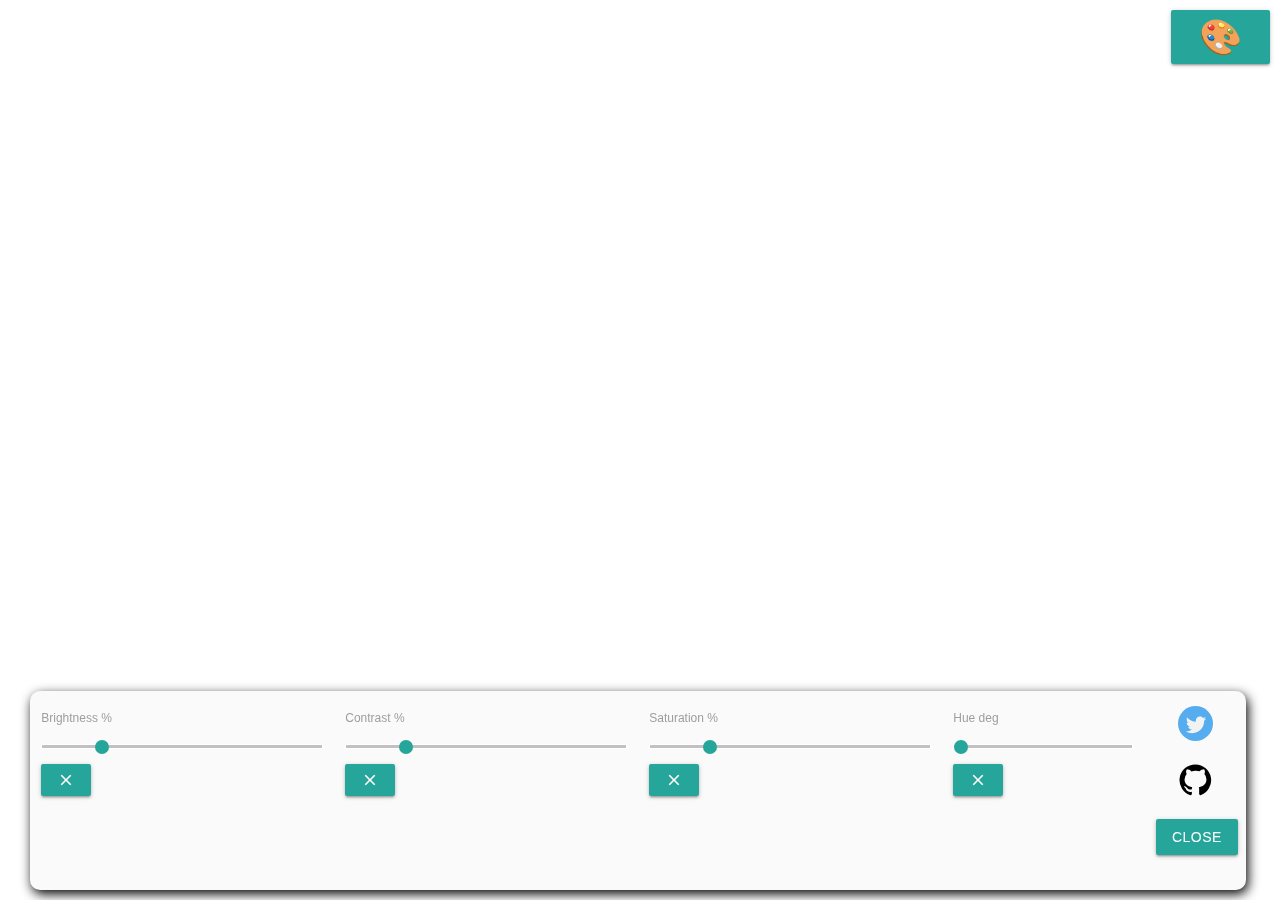
<file: panel.html>
<!DOCTYPE html>
  <html>
    <head>
      <title>Kant C 💩</title>
      <!--Let browser know website is optimized for mobile-->
      <meta name="viewport" content="width=device-width, initial-scale=1.0"/>
      <link href="https://fonts.googleapis.com/icon?family=Material+Icons" rel="stylesheet">
      <link href="https://cdnjs.cloudflare.com/ajax/libs/materialize/1.0.0/css/materialize.min.css" rel="stylesheet" media="screen,projection">
    </head>

    <body>
      <div style="position: fixed; top:10px; right:10px" id="open_kantcshit">
        <a class="waves-effect waves-light btn-large" id="br_reset" style="font-size:2.3em">🎨</a>
      </div>
<div style="position: fixed; bottom: 10px; width:95%; margin:0 30px; background: #fafafa; z-index: 9999999; font-size: 1em; filter: drop-shadow(2px 4px 6px black); border-radius:10px;" id="panel_kantcshit">
  <div class="row">

    <div class="col s3">
        
        <form action="#">
          <p class="range-field">
            <label>Brightness <span id="br_val"></span>%</label>
            <input type="range" id="br_slider" min="0" max="500" value="100" />  
            <a class="waves-effect waves-light btn-small" id="br_reset"><i class="material-icons">close</i></a>
          </p>
        </form>
    </div>

    <div class="col s3">
        
        <form action="#">
          <p class="range-field">
            <label>Contrast <span id="ct_val"></span>%</label>
            <input type="range" id="ct_slider" min="0" max="500" value="100" />
            <a class="waves-effect waves-light btn-small" id="ct_reset"><i class="material-icons">close</i></a>
          </p>
        </form>
    </div>

    <div class="col s3">
        <form action="#">
          <p class="range-field">
            <label>Saturation <span id="st_val"></span>%</label>
            <input type="range" id="st_slider" min="0" max="500" value="100" />
            <a class="waves-effect waves-light btn-small" id="st_reset"><i class="material-icons">close</i></a>
          </p>
        </form>
    </div>

    <div class="col s2">
        
        <form action="#">
          <p class="range-field">
            <label>Hue <span id="hue_val"></span>deg</label>
            <input type="range" id="hue_slider" min="0" max="360" value="0" />
            <a class="waves-effect waves-light btn-small" id="hue_reset"><i class="material-icons">close</i></a>
          </p>
          
        </form>
    </div>

    <div class="col s1">
      <p style="text-align: center">
        <a href="http://twitter.com/intent/tweet?source=https%3A%2F%2Fgdi3d.github.io%2Fchange-youtube-videos-brightness&text=Adjust+brightness+and+contrast+in+YouTube+Videos,+Vimeo,+Netflix,+HBO,+Prime+video,+or+any other+site+with+a+video+on+it https%3A%2F%2Fgdi3d.github.io%2Fchange-youtube-videos-brightness" target="_blank" title="Tweet"><img src="[data-uri]" width="35" alt="">
      </a></p>
      <p style="text-align: center"><a href="https://gdi3d.github.io/change-youtube-videos-brightness/"><img src="[data-uri]" width="35" alt=""></a></p>
      <p style="text-align: center"><a class="waves-effect waves-light btn" id="close_kantcshit">close</a></p>    
    </div>

  </div>

  
</div>


</body>
</html>
</file>
